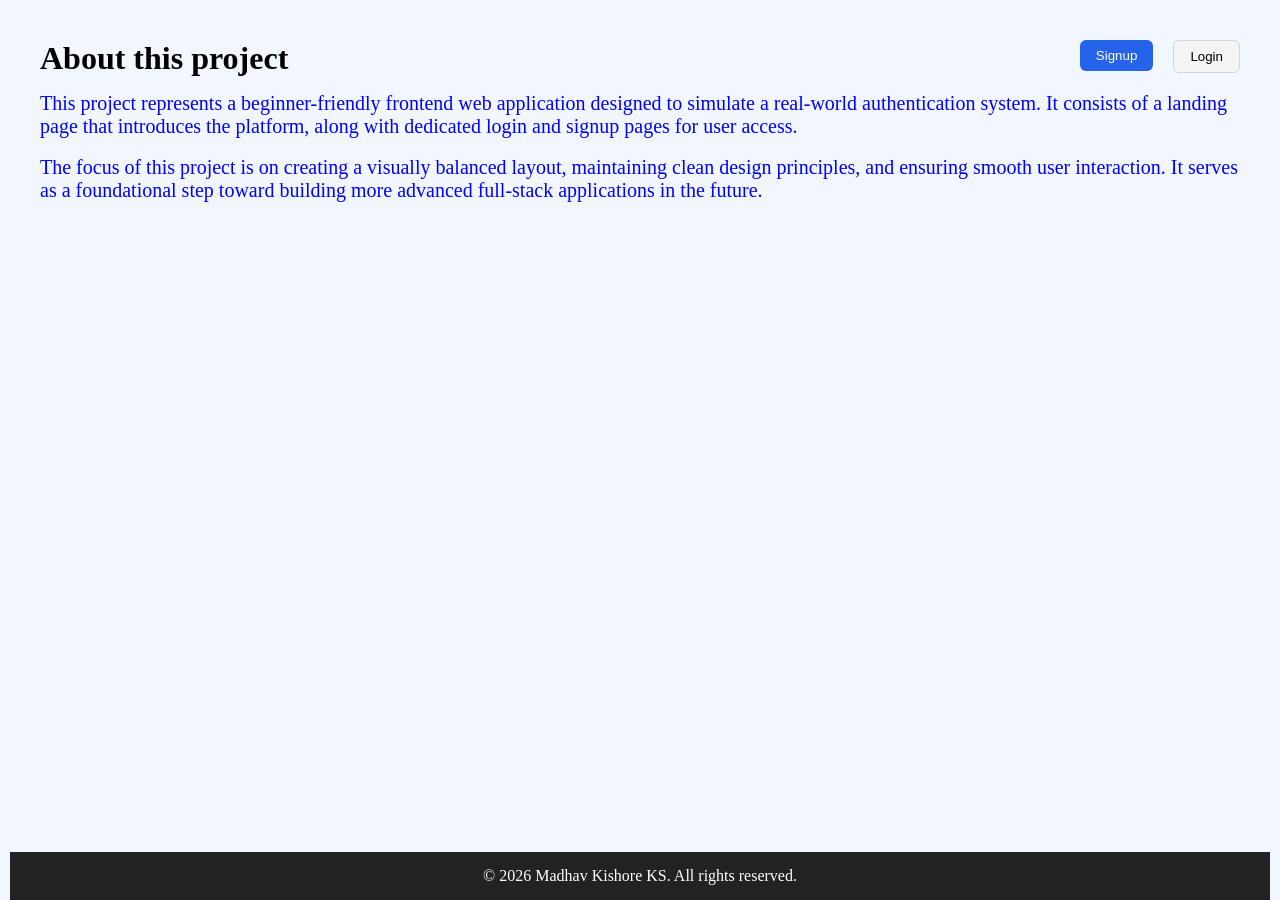
<file: index.html>
<!DOCTYPE html>
<html lang="en">

<head>
  <meta charset="UTF-8">
  <meta name="viewport" content="width=device-width, initial-scale=1.0">
  <title>Frontend Project</title>
  <link rel="stylesheet" href="style.css">
</head>

<body>
  <header>
    <div class="header-actions">
      <div class="header-text">
        <h1>About this project</h1>
      </div>
      <div class="buttons">
        <a href="signup.html"><button id="btnsignup">Signup</button></a>
        <a href="login.html"><button id="btnlogin">Login</button></a>
      </div>
    </div>
    <p>
      This project represents a beginner-friendly frontend web application designed to simulate a real-world
      authentication system. It consists of a landing page that introduces the
      platform, along with dedicated login and signup pages for user access.
    </p>
    <br>
    <p>
      The focus of this project is on creating a visually balanced layout, maintaining clean design principles, and
      ensuring smooth user interaction. It serves as a foundational step toward building more advanced full-stack
      applications in the future.
    </p>
  </header>
  <footer>
    <p>© 2026 Madhav Kishore KS. All rights reserved.</p>
  </footer>
</body>

</html>
</file>
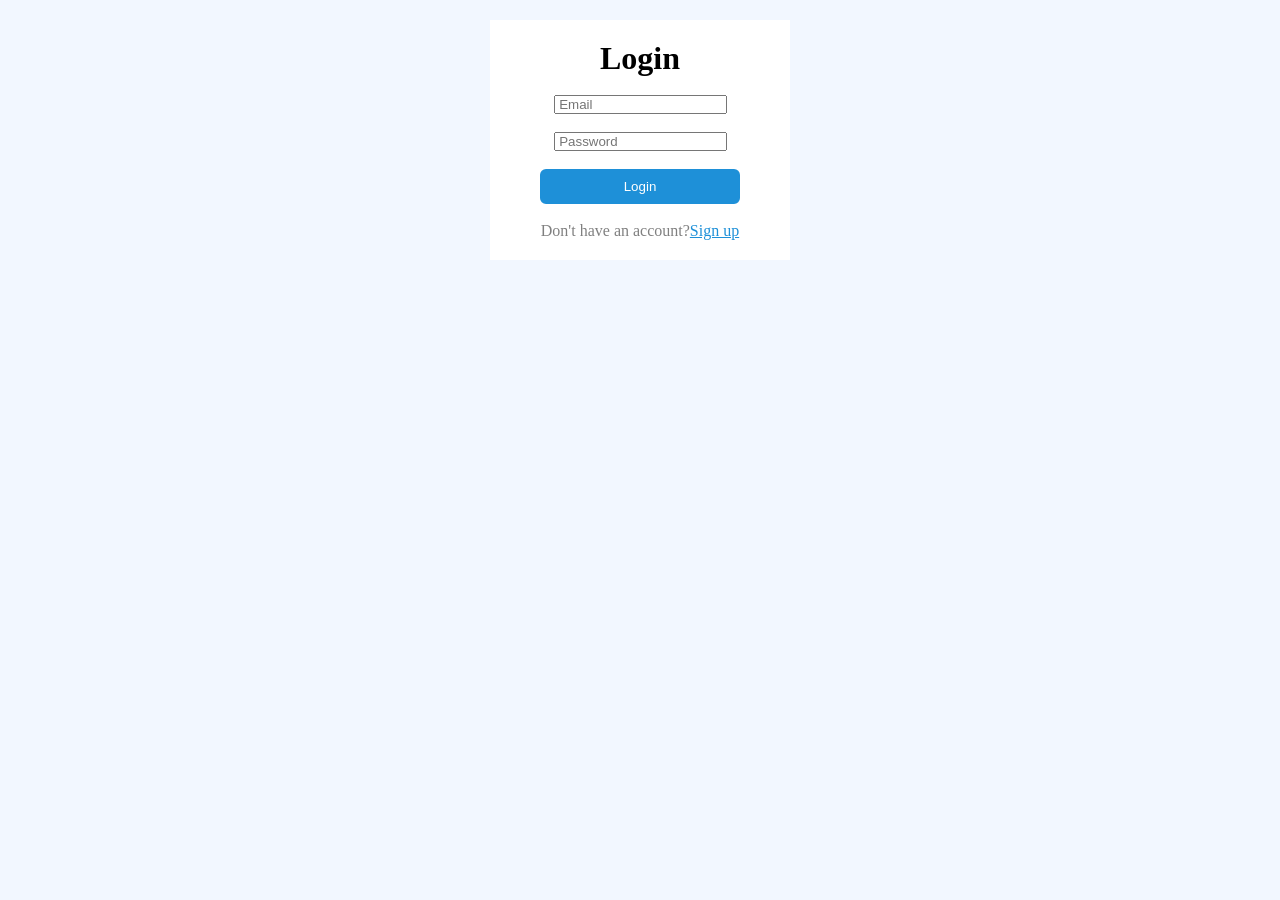
<file: login.html>
<!DOCTYPE html>
<html lang="en">

<head>
  <meta charset="UTF-8">
  <meta name="viewport" content="width=device-width, initial-scale=1.0">
  <title>Login Page</title>
  <link rel="stylesheet" href="style.css">
  <script src="app.js"></script>
</head>

<body>

  <form novalidate>
    <div id="container2">
      <h1 style="text-align: center;">Login</h1><br>
      <input type="email" id="email" placeholder=" Email"><br><br>
      <input type="password" id="password" placeholder=" Password"><br><br>
      <button type="submit" onclick="validate_login()" id="sub">Login</button><br><br>
      <p style="color: grey;">
        Don't have an account?<a href="signup.html" style="color: #1E90D8;">Sign up</a>
      </p>
    </div>
  </form>
</body>

</html>
</file>
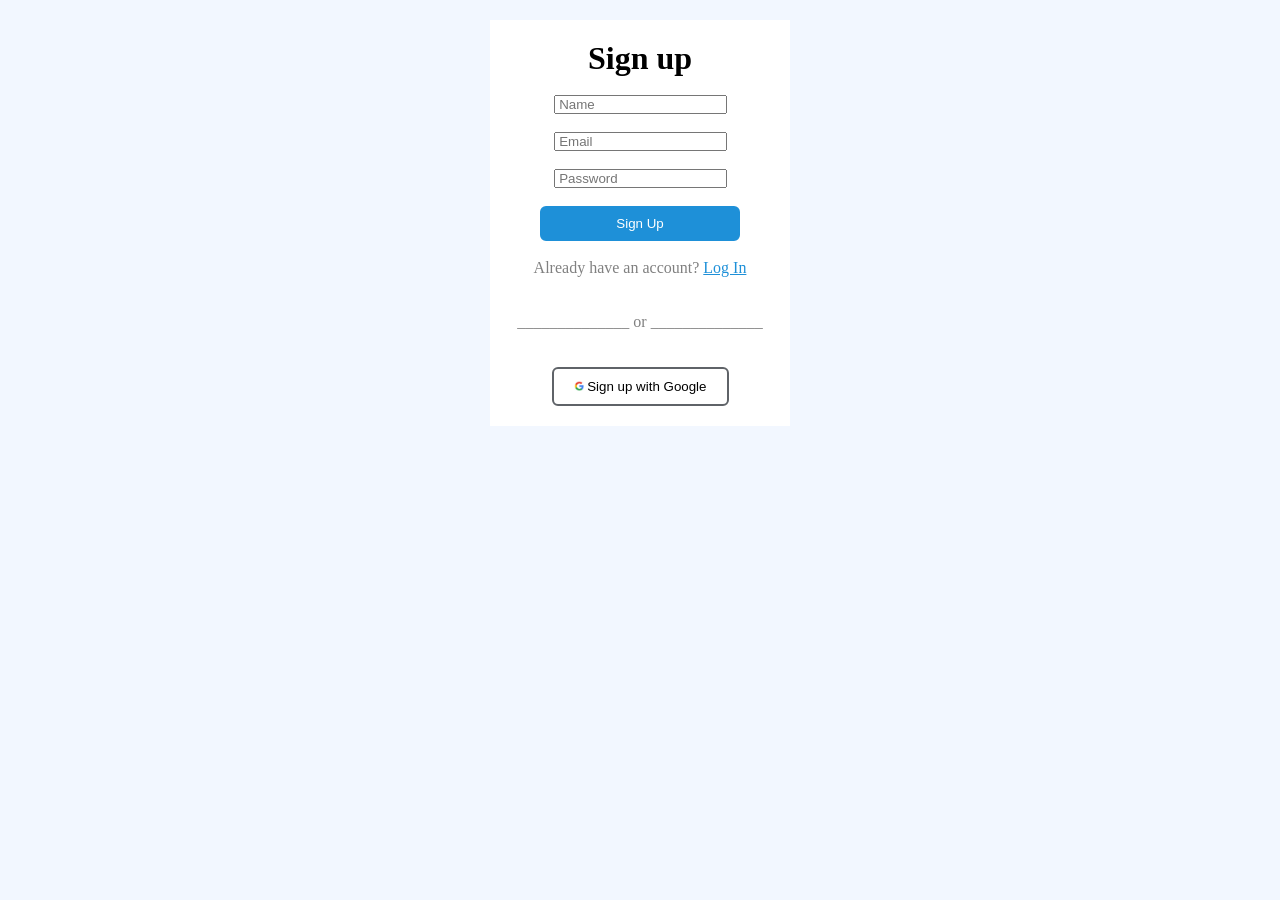
<file: signup.html>
<!DOCTYPE html>
<html lang="en">

<head>
    <meta charset="UTF-8">
    <meta name="viewport" content="width=device-width, initial-scale=1.0">
    <title>Signup Page</title>
    <link rel="stylesheet" href="style.css">
    <script src="app.js"></script>
</head>

<body>

    <form novalidate>
        <div id="container1">
            <h1 style="text-align: center;">Sign up</h1>
            <br>
            <input type="text" id="name" placeholder=" Name"><br><br>
            <input type="email" id="email" placeholder=" Email"><br><br>
            <input type="password" id="password" placeholder=" Password"><br><br>
            <button type="submit" onclick="validate_signup()" id="sub">Sign Up</button><br><br>
            <p style="color: grey;">Already have an account?
                <a style="color:#1E90D8;" href="login.html">Log In</a>
            </p>
            <br><br>
            <p style="color: grey;">______________ or ______________</p><br><br>
            <button id="signup_google">
                <img src="google_logo.JPG" width="10px">
                Sign up with Google
            </button>
        </div>
    </form>
</body>

</html>
</file>
<file: style.css>
* {
  margin: 0;
  padding: 0;
  box-sizing: border-box;
}

body {
  min-height: 100vh;
  display: flex;
  flex-direction: column;
  background-color: #f2f7ff;
}

header {
  padding: 40px;
  display: block;
}

header h1 {
  margin-bottom: 15px;
}

header p {
  font-size: 20px;
  color: blue;
}

.header-text {
  display: flex;
}

.header-actions {
  display: flex;
  justify-content: space-between;
}

.header-actions button {
  padding: 8px 16px;
  cursor: pointer;
}

.buttons {
  display: flex;
  gap: 20px;
}

#btnsignup {
  background-color: #2563eb;
  color: white;
  border: none;
  border-radius: 6px;
}

#btnsignup:hover {
  color: #0051ff;
}

#btnlogin {
  background-color: #f3f4f6;
  color: rgb(0, 0, 0);
  border: 1px solid #d1d5db;
  border-radius: 6px;
}

#btnlogin:hover {
  color: #ccced2;
}

#container1 {
  padding: 20px;
  text-align: center;
  background-color: white;
  color: black;
  width: 300px;
  margin: 20px auto
}

#container1 #signup_google {
  color: black;
  border: 2px solid #5F6368;
  background-color: white;
  padding-top: 10px;
  padding-bottom: 10px;
  padding-left: 20px;
  padding-right: 20px;
  border-radius: 6px;
}

#sub {
  border: 10px solid #1E90D8;
  background-color: #1E90D8;
  color: white;
  width: 200px;
  border-radius: 6px;
}

#sub:hover {
  color: #2563EB;
}

#container2 {
  text-align: center;
  background-color: white;
  color: black;
  width: 300px;
  margin: 20px auto;
  padding: 20px;
}

footer {
  margin-top: auto;
  margin-left: 10px;
  margin-right: 10px;
  background: #222;
  color: white;
  text-align: center;
  padding: 15px;
}
</file>
